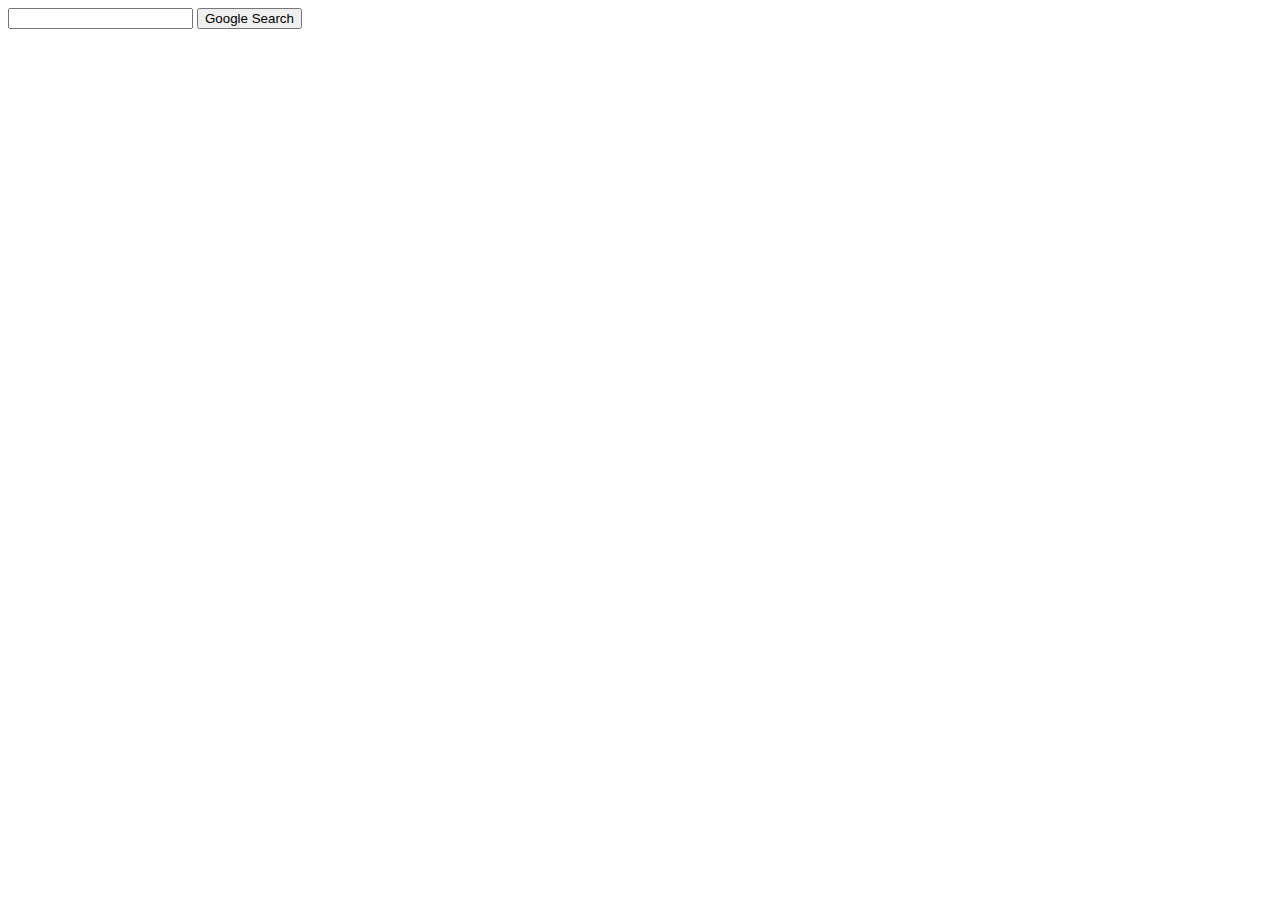
<file: index.html>
<!DOCTYPE html>
<html lang="en">
    <head>
        <title>Search</title>
    </head>
    <body>
        <form action="https://www.google.com/search">
            <input type="text" name="q">
            <input type="submit" value="Google Search">
        </form>
    </body>
</html>
</file>
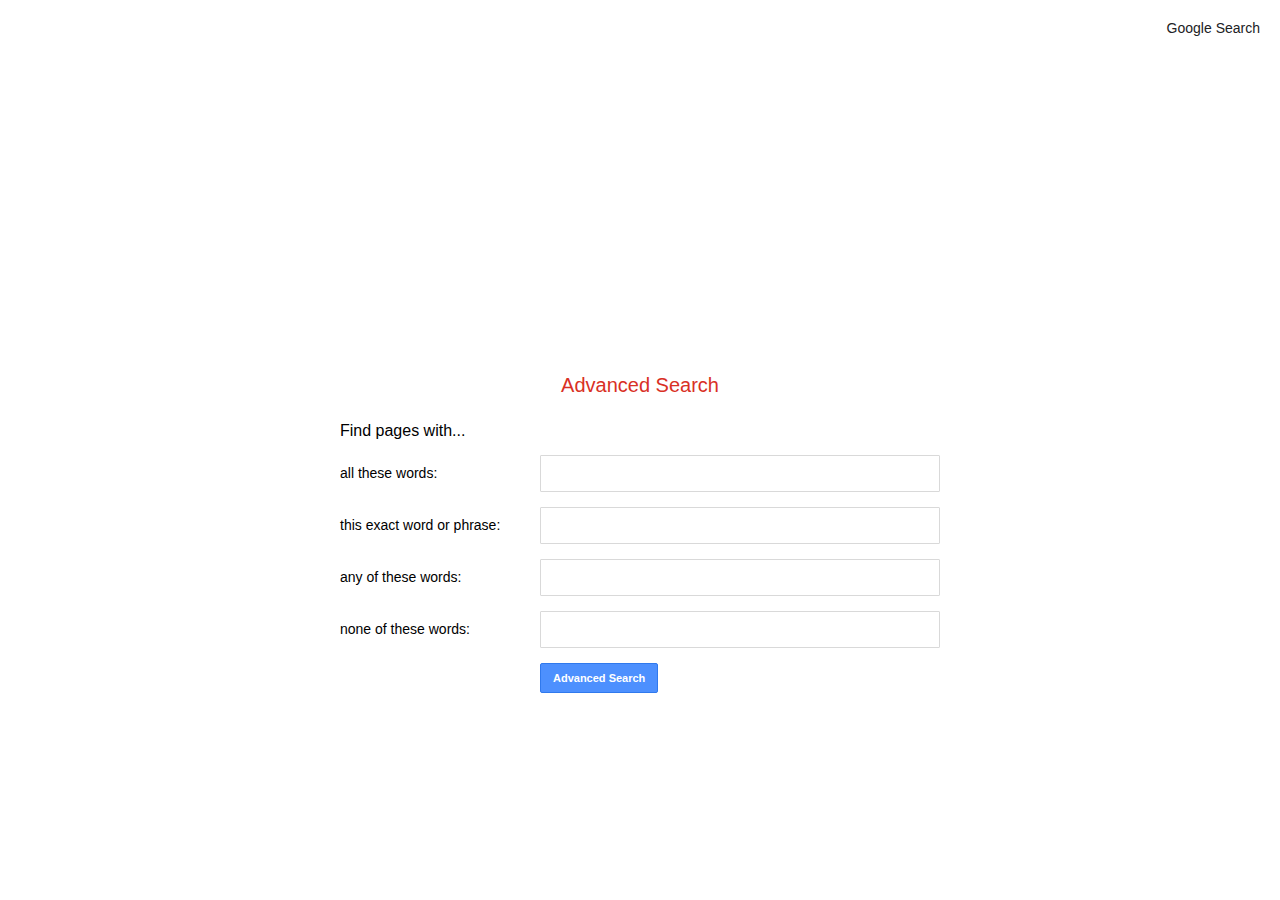
<file: advanced.html>
<!DOCTYPE html>
<html lang="en">
<head>
    <meta charset="UTF-8">
    <meta name="viewport" content="width=device-width, initial-scale=1.0">
    <title>Advanced Search</title>
    <link rel="stylesheet" href="styles.css">
</head>
<body>
    <div class="header">
        <a href="index.html">Google Search</a>
    </div>
    <div class="container advanced">
        <h1>Advanced Search</h1>
        <form action="https://www.google.com/search">
            <span>Find pages with...</span>
            <div class="advanced-row">
                <label>all these words:</label>
                <input type="text" name="as_q" class="advanced-input">
            </div>
            <div class="advanced-row">
                <label>this exact word or phrase:</label>
                <input type="text" name="as_epq" class="advanced-input">
            </div>
            <div class="advanced-row">
                <label>any of these words:</label>
                <input type="text" name="as_oq" class="advanced-input">
            </div>
            <div class="advanced-row">
                <label>none of these words:</label>
                <input type="text" name="as_eq" class="advanced-input">
            </div>
            <div class="advanced-row">
                <input type="submit" value="Advanced Search" class="advanced-button">
            </div>
        </form>
    </div>
</body>
</html>
</file>
<file: styles.css>
body {
    font-family: Arial, sans-serif;
    margin: 0;
    padding: 0;
    height: 100vh;
    display: flex;
    flex-direction: column;
}

.header {
    display: flex;
    justify-content: flex-end;
    padding: 20px;
}

.header a {
    margin-left: 15px;
    text-decoration: none;
    color: #202124;
    font-size: 14px;
}

.header a:hover {
    text-decoration: underline;
}

.container {
    display: flex;
    flex-direction: column;
    align-items: center;
    justify-content: center;
    flex-grow: 1;
    margin-top: 100px;
}

.container img {
    margin-bottom: 20px;
}

.search-box {
    width: 580px;
    height: 44px;
    border: 1px solid #dfe1e5;
    border-radius: 24px;
    display: flex;
    align-items: center;
    padding: 0 15px;
    margin-bottom: 20px;
}

.search-box:hover {
    box-shadow: 0 1px 6px rgba(32, 33, 36, 0.28);
}

.search-input {
    width: 100%;
    border: none;
    outline: none;
    font-size: 16px;
}

.buttons {
    display: flex;
    justify-content: center;
    gap: 10px;
}

.search-button {
    background-color: #f8f9fa;
    border: 1px solid #f8f9fa;
    border-radius: 4px;
    color: #3c4043;
    font-size: 14px;
    padding: 10px 16px;
    cursor: pointer;
}

.search-button:hover {
    border: 1px solid #dadce0;
    box-shadow: 0 1px 1px rgba(0, 0, 0, 0.1);
}

/* Advanced Search styles */
.advanced h1 {
    color: #d93025;
    font-size: 20px;
    margin: 25px 35px;
    font-weight: normal;
}

.advanced form {
    max-width: 1140px;
    min-width: 600px;
    margin: 0 35px;
}

.advanced-row {
    display: flex;
    align-items: center;
    margin: 15px 0;
}

.advanced-row label {
    width: 200px;
    font-size: 14px;
}

.advanced-input {
    flex-grow: 1;
    height: 25px;
    padding: 5px 10px;
    border: 1px solid #d9d9d9;
    border-radius: 1px;
    font-size: 13px;
}

.advanced-input:focus {
    border-color: #4d90fe;
    outline: none;
    box-shadow: inset 0 1px 2px rgba(0, 0, 0, 0.3);
}

.advanced-button {
    background-color: #4d90fe;
    color: white;
    border: 1px solid #3079ed;
    border-radius: 2px;
    font-size: 11px;
    font-weight: bold;
    padding: 8px 12px;
    margin-left: 200px;
    cursor: pointer;
}

.advanced-button:hover {
    background-color: #4787ed;
}
</file>
